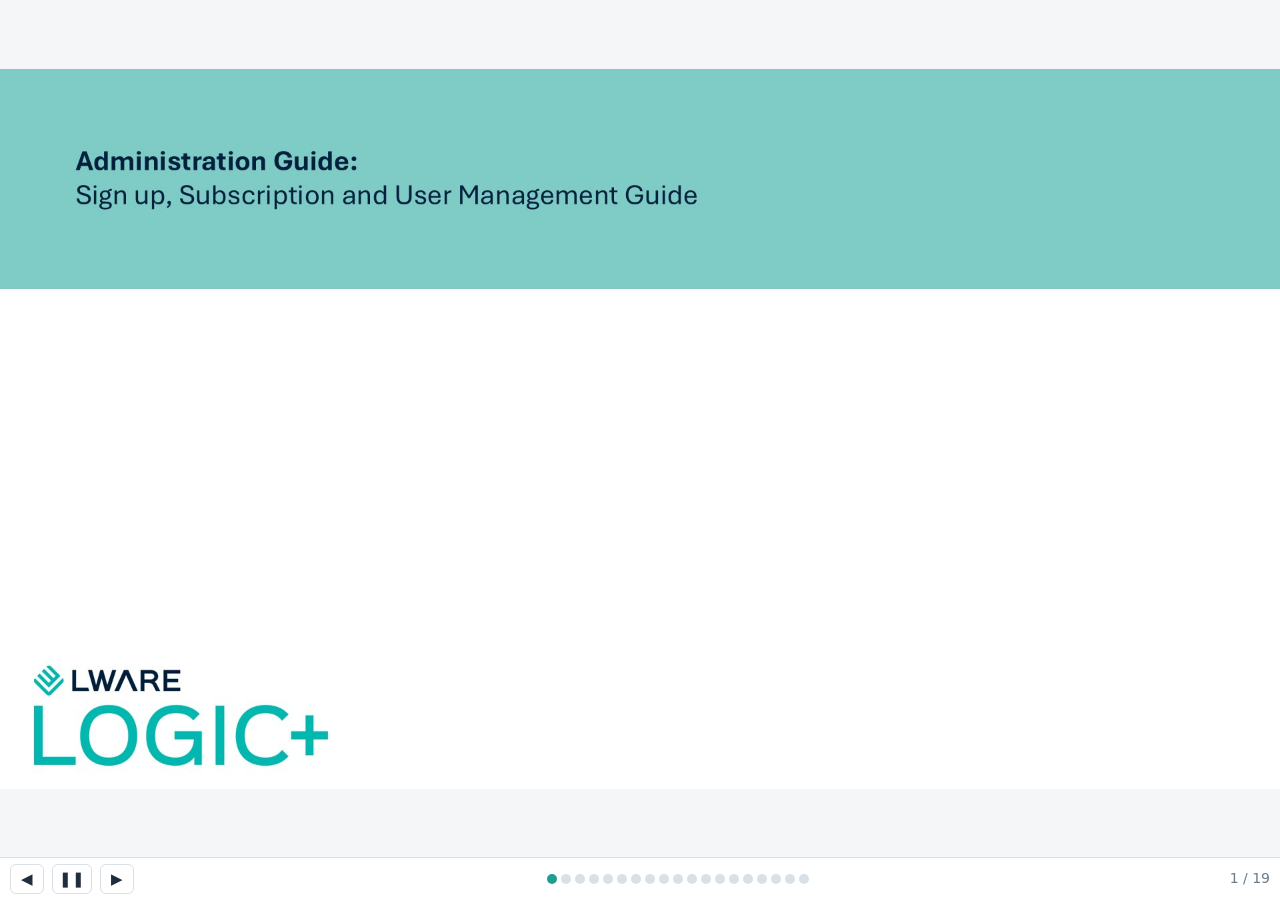
<file: pages/walkthroughs/signup/index.html>
<!doctype html>
<html lang="en">
<head>
<meta charset="utf-8">
<meta name="viewport" content="width=device-width, initial-scale=1">
<title>Sign-up walkthrough</title>
<style>
  :root { --bg: #f4f6f8; --bar: #ffffff; --ink: #1f2d3d; --muted: #6b7a89; --accent: #1f9e94; --line: #d9e0e6; }
  @media (prefers-color-scheme: dark) {
    :root { --bg: #11181f; --bar: #1a232c; --ink: #e6edf3; --muted: #93a1ae; --accent: #3cc2b6; --line: #2b3742; }
  }
  * { box-sizing: border-box; }
  html, body { margin: 0; height: 100%; background: var(--bg); color: var(--ink); font: 14px/1.4 system-ui, sans-serif; }
  .show { display: flex; flex-direction: column; height: 100%; }
  .stage { flex: 1; min-height: 0; display: flex; align-items: center; justify-content: center; cursor: pointer; }
  .stage img { max-width: 100%; max-height: 100%; object-fit: contain; display: block; }
  .bar { display: flex; align-items: center; gap: 8px; padding: 6px 10px; background: var(--bar); border-top: 1px solid var(--line); }
  button { border: 1px solid var(--line); background: transparent; color: var(--ink); border-radius: 6px; height: 30px; min-width: 34px; font-size: 15px; cursor: pointer; }
  button:hover, button:focus-visible { border-color: var(--accent); outline: none; }
  .dots { flex: 1; display: flex; gap: 4px; justify-content: center; flex-wrap: wrap; }
  .dots button { min-width: 0; width: 10px; height: 10px; padding: 0; border-radius: 50%; background: var(--line); border: 0; }
  .dots button[aria-current="true"] { background: var(--accent); }
  .count { color: var(--muted); font-variant-numeric: tabular-nums; min-width: 48px; text-align: right; }
  @media (max-width: 480px) { .dots { display: none; } .bar { justify-content: space-between; } }
</style>
</head>
<body>
<div class="show" role="region" aria-roledescription="slideshow" aria-label="Sign up, subscription and user management walkthrough">
  <div class="stage" id="stage" title="Click for the next step"><img id="img" alt=""></div>
  <div class="bar">
    <button id="prev" aria-label="Previous step">&#9664;</button>
    <button id="play" aria-label="Pause">&#10074;&#10074;</button>
    <button id="next" aria-label="Next step">&#9654;</button>
    <div class="dots" id="dots"></div>
    <span class="count" id="count" aria-live="polite"></span>
  </div>
</div>
<script>
  // One entry per slide: [image file, description for screen readers].
  // To update a step, replace its image in slides/ (keep the same name).
  const slides = [
    ["01", "Administration guide: sign up, subscription and user management"],
    ["02", "Go to logicplus.smartcoro.com/licensing and select a licence type"],
    ["03", "Select Create account, or Sign in with Microsoft"],
    ["04", "Microsoft account: enter your Microsoft email address"],
    ["05", "Microsoft account: click Accept"],
    ["06", "Create account: enter your email address and click Continue"],
    ["07", "Create account: enter a password and click Continue"],
    ["08", "Enter the verification code from your email, then click Accept"],
    ["09", "Select your licence type"],
    ["10", "Enter the number of seats, then organisation, tenant and billing details"],
    ["11", "You're logged in to your Logic+ organisation as its Owner"],
    ["12", "From your profile menu, select Subscription"],
    ["13", "Select Manage seats"],
    ["14", "Enter user emails and click Send invitation"],
    ["15", "See pending invitations; click the x to cancel one"],
    ["16", "The user receives an invitation email"],
    ["17", "Once the user accepts, they can log in to your Logic+ workspace"],
    ["18", "Optionally change licence type or roles. There is only one Owner per workspace"],
    ["19", "Need help? support@lware.com or logicplus.smartcoro.com/docs"]
  ];
  const SECONDS = 3;
  const $ = (id) => document.getElementById(id);
  let i = 0, timer = null;

  // Build the step dots and preload every slide so stepping is instant.
  slides.forEach(([file, text], n) => {
    const b = document.createElement("button");
    b.setAttribute("aria-label", `Step ${n + 1}: ${text}`);
    b.onclick = () => { stop(); show(n); };
    $("dots").appendChild(b);
    new Image().src = `slides/${file}.jpg`;
  });

  function show(n) {
    i = (n + slides.length) % slides.length;
    $("img").src = `slides/${slides[i][0]}.jpg`;
    $("img").alt = slides[i][1];
    $("count").textContent = `${i + 1} / ${slides.length}`;
    [...$("dots").children].forEach((d, k) => d.setAttribute("aria-current", k === i));
  }
  function play() { timer = setInterval(() => show(i + 1), SECONDS * 1000); $("play").innerHTML = "&#10074;&#10074;"; $("play").setAttribute("aria-label", "Pause"); }
  function stop() { clearInterval(timer); timer = null; $("play").innerHTML = "&#9654;&#xFE0E;"; $("play").setAttribute("aria-label", "Play"); }

  // Any manual step pauses autoplay, so the reader stays on the step they chose.
  $("prev").onclick = () => { stop(); show(i - 1); };
  $("next").onclick = () => { stop(); show(i + 1); };
  $("stage").onclick = () => { stop(); show(i + 1); };
  $("play").onclick = () => (timer ? stop() : play());
  document.onkeydown = (e) => {
    if (e.key === "ArrowRight") { stop(); show(i + 1); }
    if (e.key === "ArrowLeft") { stop(); show(i - 1); }
    if (e.key === " ") { e.preventDefault(); timer ? stop() : play(); }
  };

  show(0);
  // Autoplay like the GIF, unless the reader prefers reduced motion.
  matchMedia("(prefers-reduced-motion: reduce)").matches ? stop() : play();
</script>
</body>
</html>
</file>
